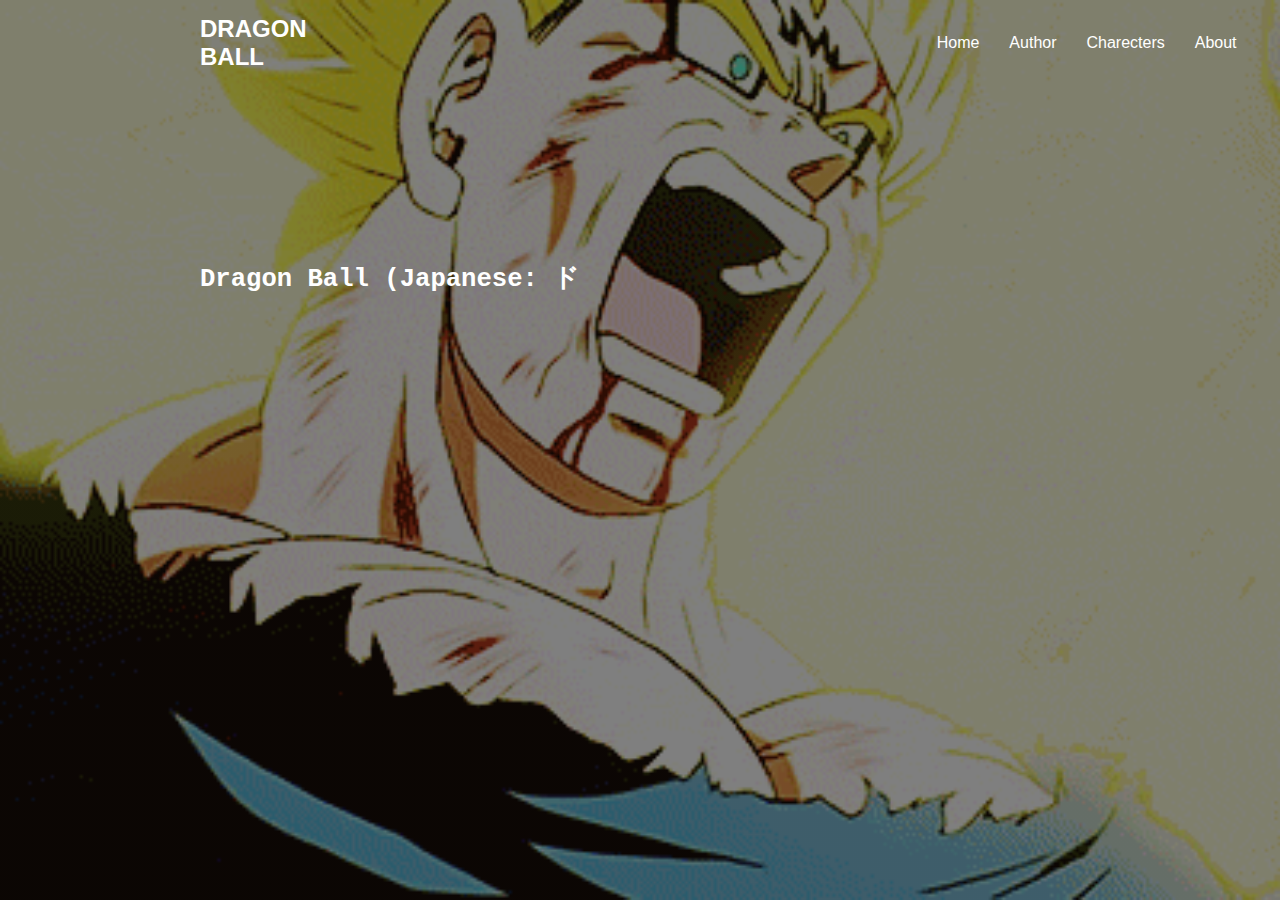
<file: index.html>
<!doctype html>
<html> 
 <head> 
  <title>
    Dragon Ball  
  </title> 
  <link rel="stylesheet" href="Statics/Style.css">
 </head> 
 <body>
  <header>
    <a href="#" class="logo">Dragon Ball</a>
    <div class="navigation">
      <div class="navigation-items">
        <a href="index.html">Home</a>
        <a href="author.html">Author</a>
        <a href="charecters.html">Charecters</a>
        <a href="about.html">About</a>
      </div>
    </div>
  </header>
  <main class="home_main">
  <section class="home">
    <div class="home_content" id="home_text">
    </div>
  </section>
</main>
  
  </body>
  <script>
    const text = `Dragon Ball (Japanese: ドラゴンボール, Hepburn: Doragon Bōru) is a Japanese media franchise created by Akira Toriyama in 1984. The initial manga, written and illustrated by Toriyama, was serialized in Weekly Shōnen Jump from 1984 to 1995, with the 519 individual chapters collected in 42 tankōbon volumes by its publisher Shueisha...
    `;
    
    const moreLink = `<a href="charecters.html" class="btn">Click More</a>`;
    
    let index = 0;
    
    function typeText() {
        if (index < text.length) {
            document.getElementById("home_text").innerHTML = text.substring(0, index + 1);
            index++;
            setTimeout(typeText, 30); // Adjust speed (lower = faster)
        } else {
            // Append the link after typing is complete
            document.getElementById("home_text").innerHTML += moreLink;
        }
    }
    
    window.onload = typeText;
    </script>

</html>
</file>
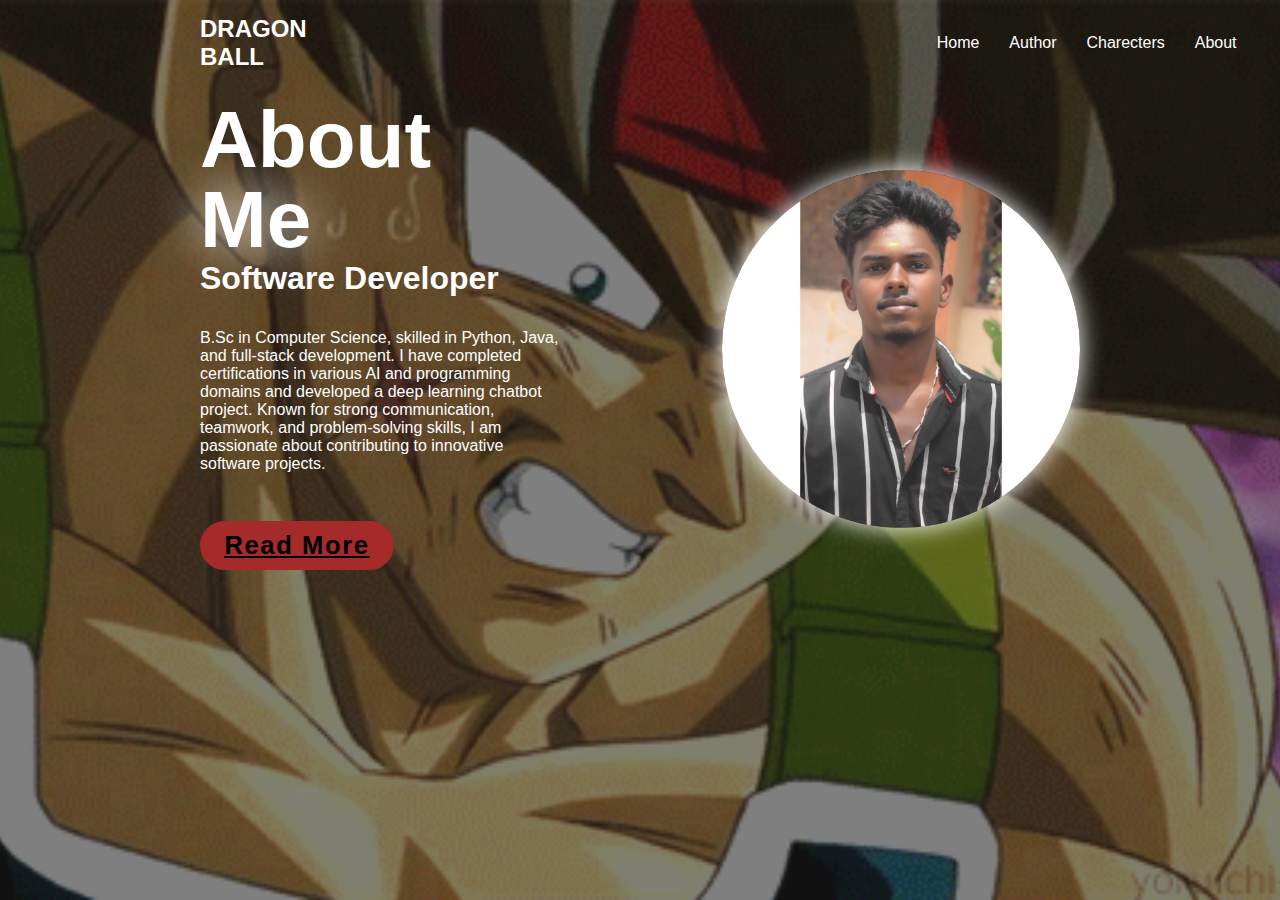
<file: about.html>
<!doctype html>
<html> 
 <head> 
  <title>
    Dragon Ball  
  </title> 
  <link rel="stylesheet" href="Statics/Style.css">
 </head> 
 <body>
  <header>
    <a href="#" class="logo">Dragon Ball</a>
    <div class="navigation">
      <div class="navigation-items">
        <a href="index.html">Home</a>
        <a href="author.html">Author</a>
        <a href="charecters.html">Charecters</a>
        <a href="about.html">About</a>
      </div>
    </div>
  </header>
  <main class="about_main">
<section class="about" id="about">
    <div class="about-content">
        <h2 class="heading">About <span>Me</span></h2>

        <h3 class="text-animation"><span>Software Developer</span></h3>
        <p>
            B.Sc in Computer Science, skilled in Python, Java, and full-stack development. I have completed certifications in various AI and programming domains and developed a deep learning chatbot project. Known for strong communication, teamwork, and problem-solving skills, I am passionate about contributing to innovative software projects.
        </p>
        <a href="#" class="btn">Read More</a>
    </div>
    <div class="about-img">
        <img src="Statics/image/kesavan.jpg" alt="">
    </div>
</section>
</main>
</body>
</html>
</file>
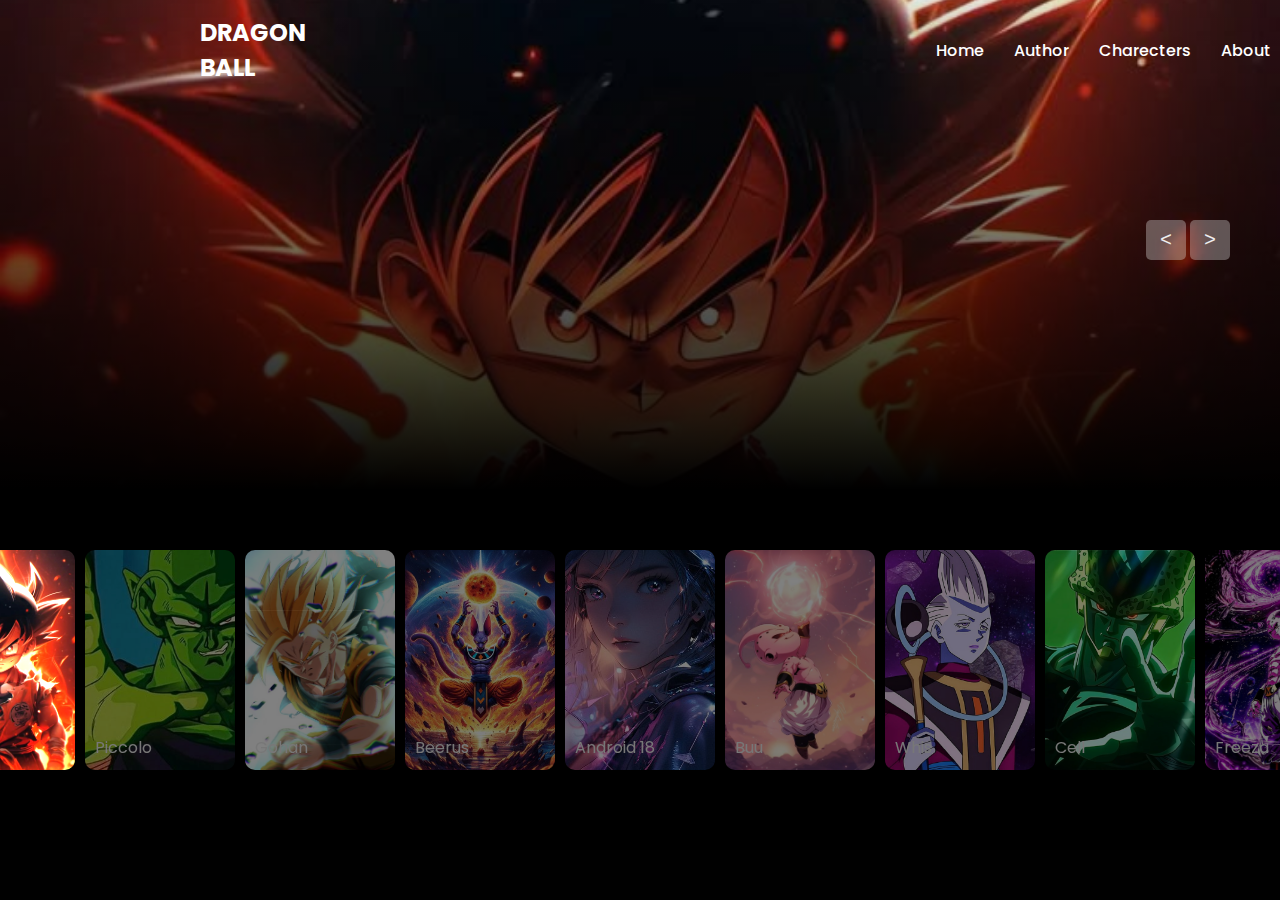
<file: charecters.html>
<!DOCTYPE html>
<html lang="en">
<head>
    <meta charset="UTF-8">
    <meta name="viewport" content="width=device-width, initial-scale=1.0">
    <title>Dragon Ball</title>
    <link rel="stylesheet" href="Statics/char.css">
</head>
<body>
    <header>
        <a href="#" class="logo">Dragon Ball</a>
        <div class="navigation">
          <div class="navigation-items">
            <a href="index.html">Home</a>
            <a href="author.html">Author</a>
            <a href="charecters.html">Charecters</a>
            <a href="about.html">About</a>
          </div>
        </div>
      </header>

    <!-- slider -->

    <div class="slider">
        <!-- list Items -->
        <div class="list">
            <div class="item active">
                <img src="Statics/image/Goku.jpg">
                <div class="content">
                    <p></p>
                    <h2>Goku</h2>
                    <p>
                        First introduced as a young boy, Son Goku is depicted as immensely strong, pure of heart, and extremely competitive, but dedicated to defending his adopted home Earth from... 
                    </p>
                </div>
            </div>
            <div class="item">
                <img src="Statics/image/piccolo.jpg">
                <div class="content">
                    <p></p>
                    <h2>Piccolo</h2>
                    <p>
                        Piccolo (ピッコロ, Pikkoro) is the spawn of King Piccolo, created to get revenge on Goku in the wake of his death, and subsequently assumes the role as the "evil half" of Kami.
                    </p>
                </div>
            </div>
            <div class="item">
                <img src="Statics/image/gohan.jpg">
                <div class="content">
                    <p></p>
                    <h2>Gohan</h2>
                    <p>
                        Son Gohan (孫悟飯) is Goku's eldest son with Chi-Chi, who first appears at the age of four.[ch. 196] He is kidnapped by Goku's brother, Raditz, and locked up in a space pod.
                    </p>
                </div>
            </div>
            <div class="item">
                <img src="Statics/image/beerus.jpg">
                <div class="content">
                    <p></p>
                    <h2>Beerus</h2>
                    <p>
                        Beerus is the God of Destruction of Universe 7. He is accompanied by his martial arts teacher and attendant, Whis. Beerus' twin brother is Champa, the God of Destruction...
                    </p>
                </div>
            </div>
            <div class="item">
                <img src="Statics/image/Android 18.jpg">
                <div class="content">
                    <p></p>
                    <h2>Android18</h2>
                    <p>
                        Android 18, Lazuli when she was an ordinary human, is the twin sister of Android 17 and Dr. Gero's eighteenth android creation, designed to serve Gero's vendetta against Goku.
                    </p>
                </div>
            </div>
            <div class="item">
                <img src="Statics/image/Buu.jpg">
                <div class="content">
                    <p></p>
                    <h2>Buu</h2>
                    <p>
                        Majin Buu, generally spelled Majin Boo in subtitles of the Japanese anime, and rendered as Djinn-Boo in the Viz Media manga, is a fictional character and final antagonist...
                    </p>
                </div>
            </div>
            <div class="item">
                <img src="Statics/image/whis.jpg">
                <div class="content">
                    <p></p>
                    <h2>Whis</h2>
                    <p>
                        Whis is the angelic attendant of Universe 7's God of Destruction, Beerus, as well as his martial arts teacher. Along with his sisters, he is a child of the Great Priest.
                    </p>
                </div>
            </div>
            <div class="item">
                <img src="Statics/image/cell.jpg">
                <div class="content">
                    <p></p>
                    <h2>Cell</h2>
                    <p>
                        Cell was the ultimate creation of Dr. Gero, who came from a future timeline, designed to possess all the abilities of the greatest fighters to have ever inhabited or visited Earth;
                    </p>
                </div>
            </div>
            <div class="item">
                <img src="Statics/image/Freeza.jpg">
                <div class="content">
                    <p></p>
                    <h2>Freeza</h2>
                    <p>
                        Frieza was the emperor of the universe, who controlled his own imperial army and was feared for his ruthlessness and power, but was taken out of power when he was killed by Future...
                    </p>
                </div>
            </div>
            
        </div>
        <!-- button arrows -->
        <div class="arrows">
            <button id="prev"><</button>
            <button id="next">></button>
        </div>
        <!-- thumbnail -->
        <div class="thumbnail">
            <div class="item active">
                <img src="Statics/image/Goku.jpg">
                <div class="content">
                    Goku
                </div>
            </div>
            <div class="item">
                <img src="Statics/image/piccolo.jpg">
                <div class="content">
                    Piccolo
                </div>
            </div>
            <div class="item">
                <img src="Statics/image/gohan.jpg">
                <div class="content">
                    Gohan
                </div>
            </div>
            <div class="item">
                <img src="Statics/image/beerus.jpg">
                <div class="content">
                    Beerus
                </div>
            </div>
            <div class="item">
                <img src="Statics/image/Android 18.jpg">
                <div class="content">
                    Android 18
                </div>
            </div>
            <div class="item">
                <img src="Statics/image/Buu.jpg">
                <div class="content">
                    Buu
                </div>
            </div>
            <div class="item">
                <img src="Statics/image/whis.jpg">
                <div class="content">
                    Whis
                </div>
            </div>
            <div class="item">
                <img src="Statics/image/cell.jpg">
                <div class="content">
                    Cell
                </div>
            </div>
            <div class="item">
                <img src="Statics/image/Freeza.jpg">
                <div class="content">
                    Freeza
                </div>
            </div>
        </div>
    </div>


    <script src="Statics/char.js"></script>
</body>
</html>
</file>
<file: Statics/Style.css>
*{
    margin: 0;
    padding: 0;
    box-sizing: border-box;
    font-family: "Poppins",sans-serif;
  }
  header{
    z-index: 999;
    position: absolute;
    top: 0;
    left: 0;
    width: 100;
    display: flex;
    justify-content: space-between;
    align-items: center;
    padding: 15px 200px;
  }
  .logo{
    color: white;
    font-size: 1.5em;
    font-weight: 700;
    text-transform: uppercase;
    text-decoration: none;
  }
  .box{
    height:auto;
    width :auto;
    background-color:transparent;
    color:white;
    text-align:justify;
    border:5px black;
  }
  .navigation{
    position: relative;
  }
  .navigation-items{
    display: flex;
    margin-left: 600px;
  }
  .navigation-items a{
    position: relative;
    color: white;
    font-size: 1em;
    font-weight: 500;
    text-decoration: none;
    margin-left: 30px;
  }
  .family{
    margin: 100%;
    background-size:cover;
    height: 100mvh;
    background-repeat: no-repeat;
    background-position: center;
  }
  section{
    padding: 100px 200px;
  }
  .home_main{
    min-height: 100vh;
    background: linear-gradient(rgba(0, 0, 0,0.50),rgba(0, 0, 0,0.50)),url(image/home_bg.gif);
    background-size: cover;
    background-position: center;
    transition: .3s ease;
  }
  .home_main.active{
    filter: blur(15px);
    pointer-events: none;
  }
  .about_main{
    min-height: 100vh;
    background: linear-gradient(rgba(0, 0, 0,0.50),rgba(0, 0, 0,0.50)),url(image/about_bg.gif);
    background-size: cover;
    background-position: center;
    transition: .3s ease;
  }
  .about_main.active{
    filter: blur(15px);
    pointer-events: none;
  }
  .home_content{
    color:white;
    display: flex;
    align-items: center;
    justify-content: center;
    flex-direction: column;
    text-align: center;
    margin-top: 10rem;
}
.btn{
  display: inline-block;
  padding: 0.5rem 1.4rem;
  background: brown;
  border-radius: 4rem;
  font-size: 1.6rem;
  color: black;
  border: 2px solid transparent;
  letter-spacing: 0.1rem;
  font-weight: 600;
  transition: 0.3s ease-in-out;
  cursor: pointer;
}
.btn:hover{
  box-shadow: 0 0 25px;
  background-color: rgba(255, 77, 0, 0.846);
  color:white;
}
  .main{
    min-height: 100vh;
    background: linear-gradient(rgba(0, 0, 0,0.50),rgba(0, 0, 0,0.50)),url(image/author_bg.gif);
    background-size: cover;
    background-position: center;
    transition: .3s ease;
}
.main.active{
    filter: blur(15px);
    pointer-events: none;
}

  .author{
    position: relative;
    width: 100%;
    min-height: 10vh;
    display: flex;
    justify-content: center;
    flex-direction: column;
  }
  .author img{
    top: 0;
    left: 100px;
  }
  .container{
    display: flex;
    gap: 20px;
    perspective: 1000px;
  }
  .front{
    background: rgb(11, 11, 11);
    display:flex;
    justify-content: center;
    align-items: center;
    flex-direction: column;
    color: black;
  }


  #author_text {
    color: white;
    font-family: monospace;
    font-size: 20px;
    white-space: pre-wrap;
    border-right: 3px solid transparent;
    overflow: hidden;
    display: inline-block;
    animation: 0.8s step-end infinite;
}

@keyframes blink {
    50% { border-color: white; }
    from, to { border-color: transparent; }
}

#home_text {
  color: white;
  font-family: monospace;
  font-size: 1.6rem;
  font-weight: 600;
  white-space: pre-wrap;
  border-right: 3px solid transparent;
  overflow: hidden;
  display: inline-block;
  animation: 0.8s step-end infinite;
}

@keyframes blink {
  50% { border-color: white; }
  from, to { border-color: transparent; }
}


.author-img{
  border-radius: 25%;
}
.author-img img{
  position: relative;
  border-radius: 50%;
  box-shadow: 0 0 25px;
  color: white;
  cursor: pointer;
  transition: 0.4s ease-in-out;
}
.author-img img:hover{
  box-shadow: 0 0 50px,
              0 0 100px;
  color:cornsilk;
}


.about{
  display: flex;
  justify-content: center;
  align-items: center;
  gap: 10rem;
  color: white;
}
.about h2 span{
  color: white;
  text-shadow: 0 0 50px white;
}
.about-img{
  border-radius: 50%;
}
.about-img img{
  position: relative;
  width: 28vw;
  border-radius: 50%;
  box-shadow: 0 0 25px white;
  top: 1rem;
  cursor: pointer;
  transition: 0.4s ease-in-out;
}
.about-img img:hover{
  box-shadow: 0 0 50px whitesmoke,
              0 0 100px white;
}
.heading{
  text-align: center;
  font-size: 5rem;
}
.about-content h2{
  text-align: left;
  line-height: 1;
}
.about-content h3{
  font-size: 2rem;
}
.about-content p{
  font-size: 1rem;
  margin: 2rem 0 3rem;
}
</file>
<file: Statics/char.css>
@import url('https://fonts.googleapis.com/css2?family=Poppins:ital,wght@0,100;0,200;0,300;0,400;0,500;0,600;0,700;0,800;0,900;1,100;1,200;1,300;1,400;1,500;1,600;1,700;1,800;1,900&display=swap');
body{
    font-family: Poppins;
    margin: 0;
    background-color: #010101;
    color: #eee;
}
header{
    z-index: 999;
    position: absolute;
    top: 0;
    left: 0;
    width: 100;
    display: flex;
    justify-content: space-between;
    align-items: center;
    padding: 15px 200px;
  }
  .logo{
    color:white;
    font-size: 1.5em;
    font-weight: 700;
    text-transform: uppercase;
    text-decoration: none;
  }
  .box{
    height:auto;
    width :auto;
    background-color:white;
    color:black;
    text-align:justify;
    border:5px black;
  }
  .navigation{
    position: relative;
  }
  .navigation-items{
    display: flex;
    margin-left: 600px;
  }
  .navigation-items a{
    position: relative;
    color: white;
    font-size: 1em;
    font-weight: 500;
    text-decoration: none;
    margin-left: 30px;
  }
/* css slider */
.slider{
    height: 100vh;
    margin-top: -50px;
    position: relative;
}
.slider .list .item{
    position: absolute;
    inset: 0 0 0 0;
    overflow: hidden;
    opacity: 0;
    transition: .5s;
}
.slider .list .item img{
    width: 100%;
    height: 100%;
    object-fit: cover;
}
.slider .list .item::after{
    content: '';
    width: 100%;
    height: 100%;
    position: absolute;
    left: 0;
    bottom: 0;
    background-image: linear-gradient(
        to top, #000 40%, transparent
    );
}
.slider .list .item .content{
    position: absolute;
    left: 10%;
    top: 20%;
    width: 500px;
    max-width: 80%;
    z-index: 1;
}
.slider .list .item .content p:nth-child(1){
    text-transform: uppercase;
    letter-spacing: 10px;
}
.slider .list .item .content h2{
    font-size: 100px;
    margin: 0;
}
.slider .list .item.active{
    opacity: 1;
    z-index: 10;
}
@keyframes showContent {
    to{
        transform: translateY(0);
        filter: blur(0);
        opacity: 1;
    }
}
.slider .list .item.active p:nth-child(1),
.slider .list .item.active h2,
.slider .list .item.active p:nth-child(3){
    transform: translateY(30px);
    filter: blur(20px);
    opacity: 0;
    animation: showContent .5s .7s ease-in-out 1 forwards;
}
.slider .list .item.active h2{
    animation-delay: 1s;
}
.slider .list .item.active p:nth-child(3){
    animation-duration: 1.3s;
}
.arrows{
    position: absolute;
    top: 30%;
    right: 50px;
    z-index: 100;
}
.arrows button{
    background-color: #eee5;
    border: none;
    font-family: monospace;
    width: 40px;
    height: 40px;
    border-radius: 5px;
    font-size: x-large;
    color: #eee;
    transition: .5s;
}
.arrows button:hover{
    background-color: #eee;
    color: black;
}
.thumbnail{
    position: absolute;
    bottom: 50px;
    z-index: 11;
    display: flex;
    gap: 10px;
    width: 100%;
    height: 250px;
    padding: 0 50px;
    box-sizing: border-box;
    overflow: auto;
    justify-content: center;
}
.thumbnail::-webkit-scrollbar{
    width: 0;
}
.thumbnail .item{
    width: 150px;
    height: 220px;
    filter: brightness(.5);
    transition: .5s;
    flex-shrink: 0;
}
.thumbnail .item img{
    width: 100%;
    height: 100%;
    object-fit: cover;
    border-radius: 10px;
}
.thumbnail .item.active{
    filter: brightness(1.5);
}
.thumbnail .item .content{
    position: absolute;
    inset: auto 10px 10px 10px;
}
</file>
